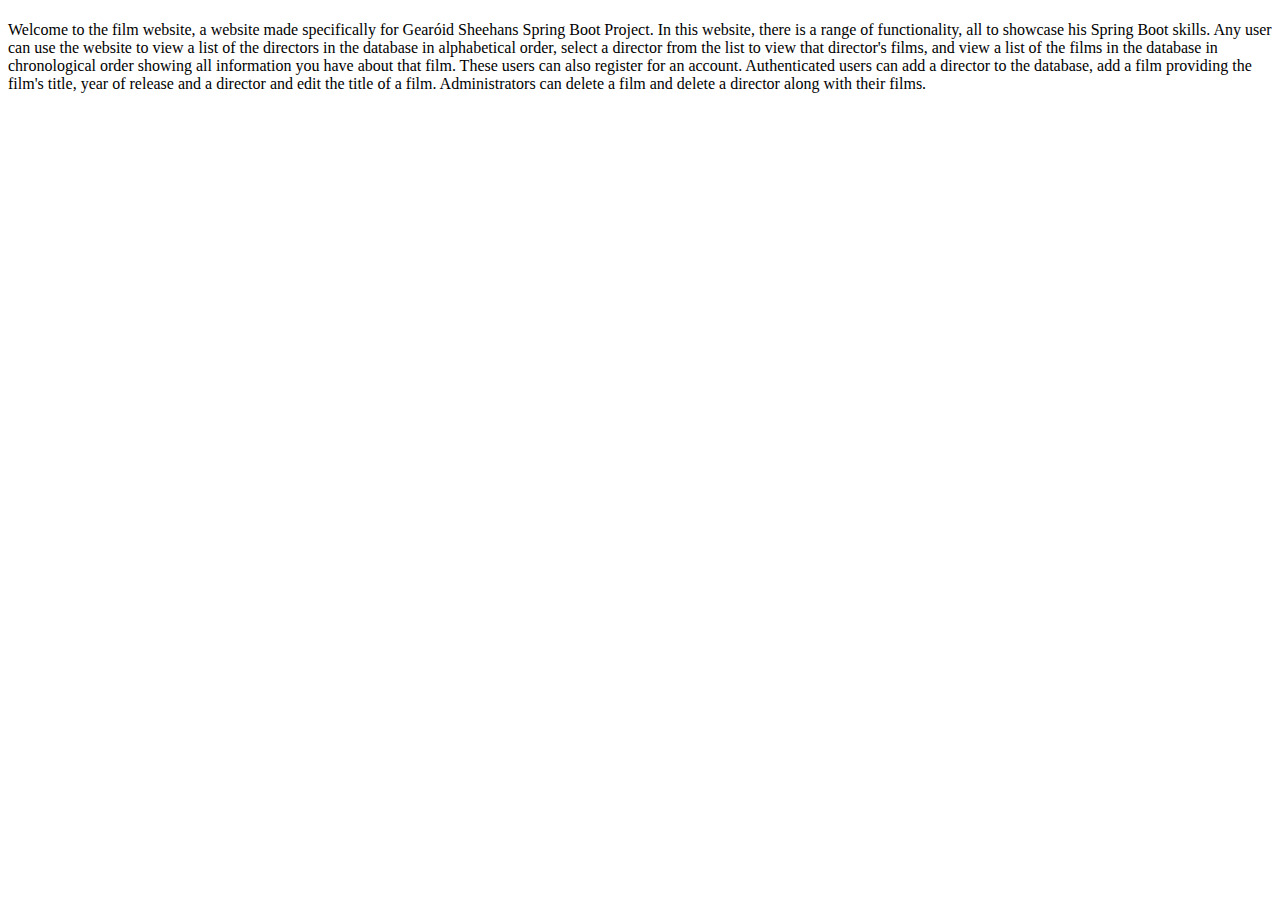
<file: ie.assignmentTwo/src/main/resources/templates/index.html>
<!DOCTYPE html>
	<html xmlns:th="http://www.thymeleaf.org">
	<head>
		<link rel="stylesheet" type="text/css" th:href="@{/css/styles.css}"/>
		<title>The Film Website</title>
		<meta charset="utf-8"/>
	</head>
	
		<body>
			<header th:insert="fragments :: header"></header>
				<div class="homeContainer">
					<div class="innerContainer">
					<h1><span th:text="#{home.message}"></span></h1>
						<p>Welcome to the film website, a website made specifically for Gearóid Sheehans Spring Boot Project.
						In this website, there is a range of functionality, all to showcase his Spring Boot skills. Any user can
						use the website to view a list of the directors in the database in alphabetical order, select a director 
						from the list to view that director's films, and view a list of the films in the database in chronological 
						order showing all information you have about that film. These users can also register for an account. Authenticated
						users can add a director to the database, add a film providing the film's title, year of release and a director and
						edit the title of a film. Administrators can delete a film and delete a director along with their films.
						</p>
					</div>
				</div>
			<footer th:insert="fragments :: footer"></footer>
		</body>
	</html>
</file>
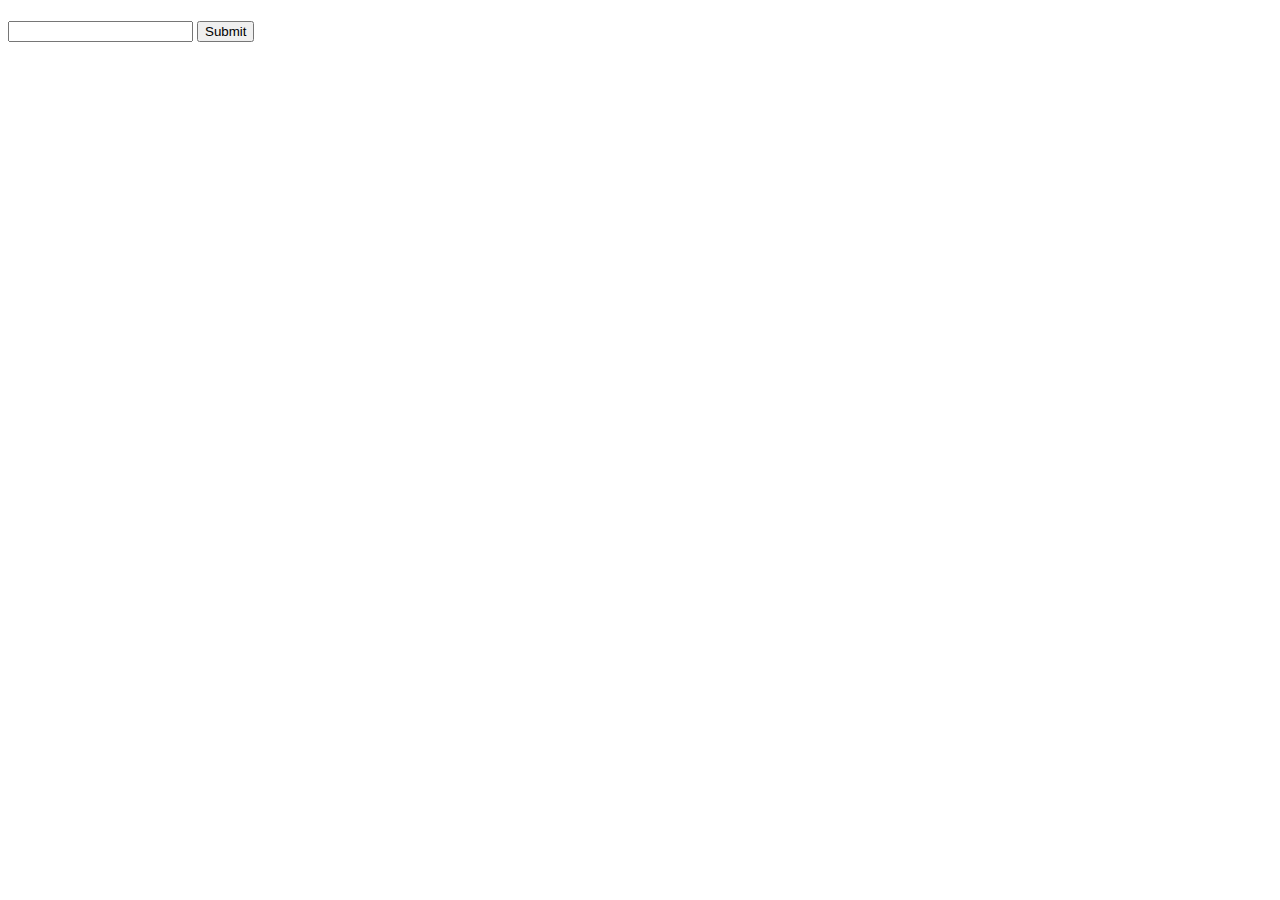
<file: ie.assignmentTwo/src/main/resources/templates/adddirector.html>
<!DOCTYPE html>
	<html xmlns:th="http://www.thymeleaf.org">
	<head>
		<link rel="stylesheet" type="text/css" th:href="@{/css/styles.css}"/>
		<title>The Film Website</title>
		<meta charset="utf-8"/>
	</head>
		<body>
			<header th:insert="fragments :: header"></header>
				<div class="homeContainer">
					<div class="innerContainer">
						<h1><span th:text="#{edit.addadirector}"></span></h1>
						
						<form method="post" th:action="@{/adddirector}" th:object="${addDirectorForm}">
							<label for="directorName" th:text="#{edit.adddirectorprompt}"></label>
							<input type="text" th:field="*{newDirectorName}"/>
							
							<input type="submit" th:value="#{edit.add}"/>
							<br>
							<br>
							<div class="errorMsg" th:if="${#fields.hasErrors('newDirectorName')}" th:errors="*{newDirectorName}"></div>
							<div th:if="${duplicateDirectorName}" class="errorMsg">
								<span th:text="${duplicateDirectorName}"></span> <span th:text="#{edit.addadirectorerror}"></span>
							</div>
							<div th:if="${directorAdded}" class="successMsg">
								<span th:text="${directorAdded}"></span> <span th:text="#{edit.directoraddedmsg}"></span>
							</div>
						</form>
					</div>
				</div>
			<footer th:insert="fragments :: footer"></footer>
		</body>
	</html>
</file>
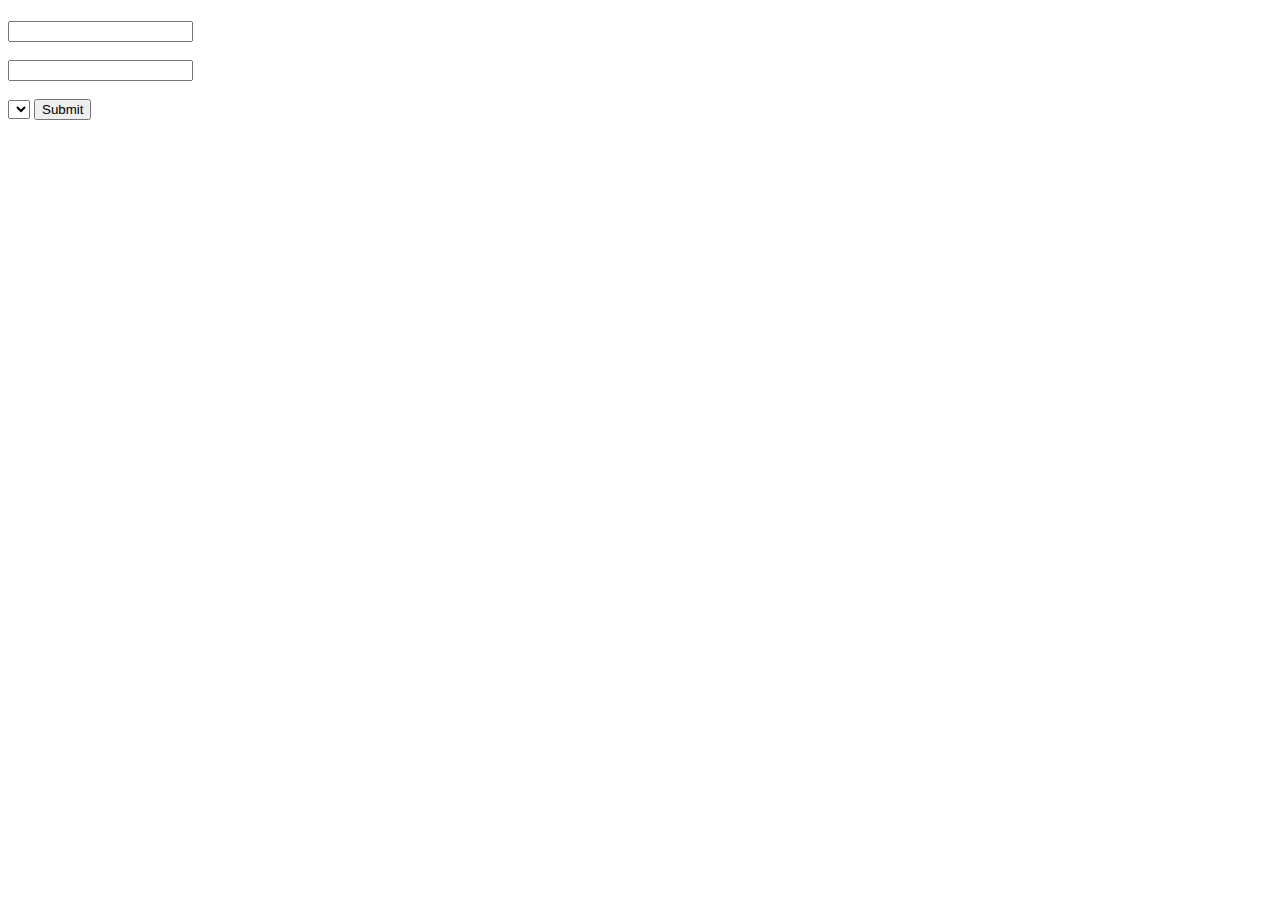
<file: ie.assignmentTwo/src/main/resources/templates/addfilm.html>
<!DOCTYPE html>
	<html xmlns:th="http://www.thymeleaf.org">
	<head>
		<link rel="stylesheet" type="text/css" th:href="@{/css/styles.css}"/>
		<title>The Film Website</title>
		<meta charset="utf-8"/>
	</head>
		<body>
			<header th:insert="fragments :: header"></header>
					<div class="homeContainer">
						<div class="innerContainer">
							<h1><span th:text="#{edit.addafilm}"></span></h1>
							
							<form method="post" th:action="@{addfilm}" th:object="${addFilmForm}">
							
								<label for="title" th:text="#{edit.addfilmtitleprompt}"></label>
								<input type="text" th:field="*{newTitle}"/><br>
								<br>
								<label for="yearOfRelease" th:text="#{edit.addyearofreleaseprompt}"></label>
								<input type="number" th:field="*{newYearOfRelease}"/><br>
								<br>
								
								<label for="newDirector" th:text="#{edit.adddirectorname}"></label>
								<select th:field="*{newDirector}" class="form-control" name="example" id="example">
								     <option value=""></option>
								     <option th:each="director : ${directors}"
								             th:value="${director.directorName}"
								             th:selected="${director.directorName eq lastselected}"
								             th:text="${director.directorName}">
								     </option>
								</select>

								<input type="submit" th:value="#{edit.add}"/>
								<br>
								<br>
								<div th:if="${#fields.hasErrors('newTitle')}" class="errorMsg" th:errors="*{newTitle}"></div>
								
								<div th:if="${#fields.hasErrors('newYearOfRelease')}" class="errorMsg" th:errors="*{newYearOfRelease}"></div>
								
								<div th:if="${#fields.hasErrors('newDirector')}" class="errorMsg" th:errors="*{newDirector}"></div>
								
								<div th:if="${filmAdded}" class="successMsg">
									<span th:text="${filmAdded}"></span> <span th:text="#{edit.filmaddedmsg}"></span>
								</div>
								
							</form>
						</div>
				</div>
			<footer th:insert="fragments :: footer"></footer>
		</body>
	</html>
</file>
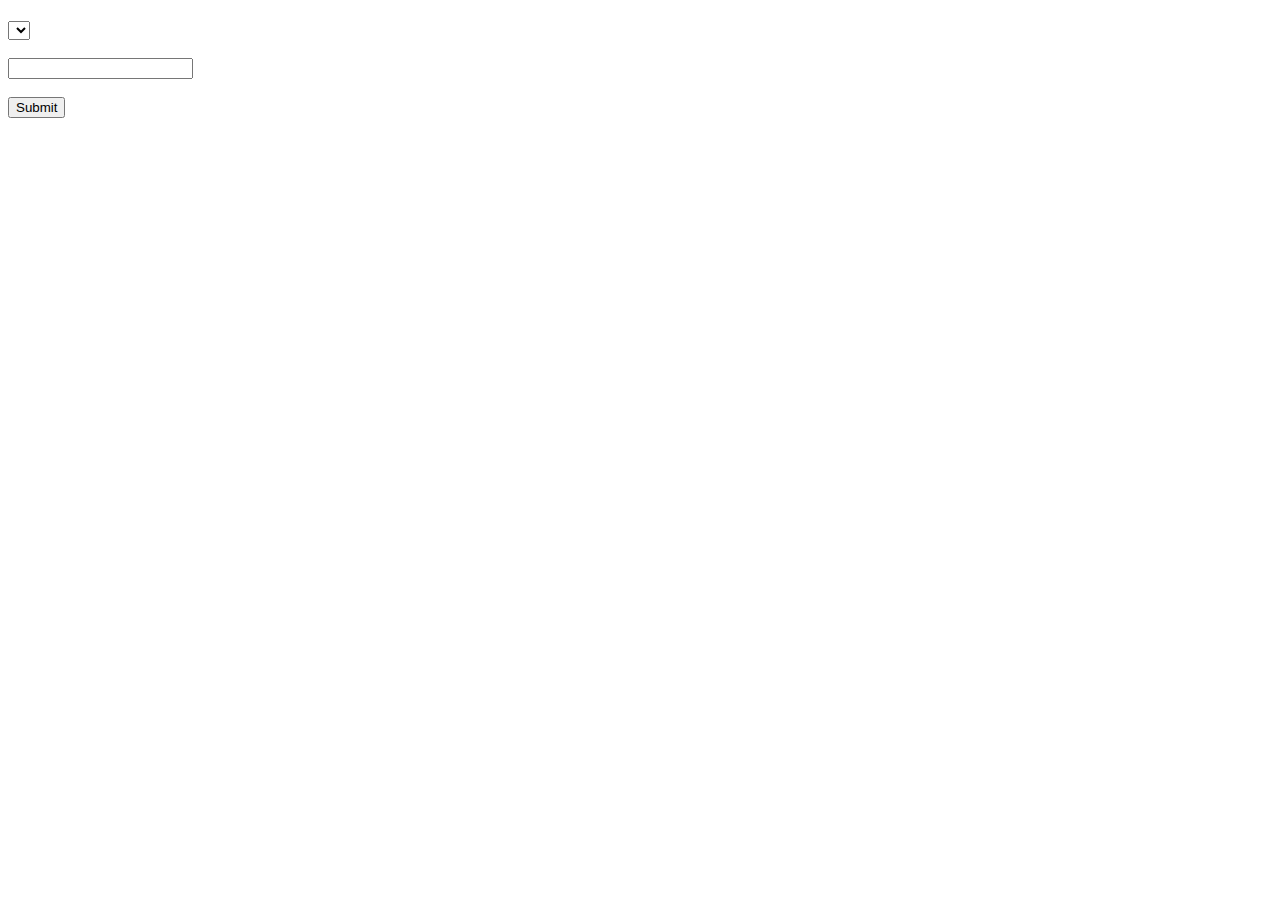
<file: ie.assignmentTwo/src/main/resources/templates/editfilmstitle.html>
<!DOCTYPE html>
	<html xmlns:th="http://www.thymeleaf.org">
	<head>
		<link rel="stylesheet" type="text/css" th:href="@{/css/styles.css}"/>
		<title>The Film Website</title>
		<meta charset="utf-8"/>
	</head>
		<body>
			<header th:insert="fragments :: header"></header>
				<div class="homeContainer">
					<div class="innerContainer">
					<h1><span th:text="#{edit.editafilmstitle}"></span></h1>
					
						<form method="post" th:action="@{editfilmstitle}" th:object="${updateFilmTitleForm}">
						<label for="oldTitle" th:text="#{edit.selectfilmtitle}"></label>
							<select th:field="*{oldTitle}" class="form-control">
							     <option value="0"></option>
							     <option th:each="film : ${films}"
							             th:value="${film.title}"
							             th:selected="${film.title eq lastselected}"
							             th:text="${film.title}">
							     </option>
							</select>
							<br>
							<br>
							<label for="newTitle" th:text="#{edit.newfilmtitle}"></label>
							<input type="text" th:field="*{newTitle}"/><br>
							<br>
							<input type="submit" th:value="#{edit.add}"/>
							<br>
							<div th:if="${filmtitleupdated}" class="successMsg">
								<span th:text="#{edit.filmtitleupdatedmsg}"></span> <span th:text="${filmtitleupdated}"></span> 
							</div>
							
						</form>
					</div>
				</div>
			<footer th:insert="fragments :: footer"></footer>
		</body>
	</html>
</file>
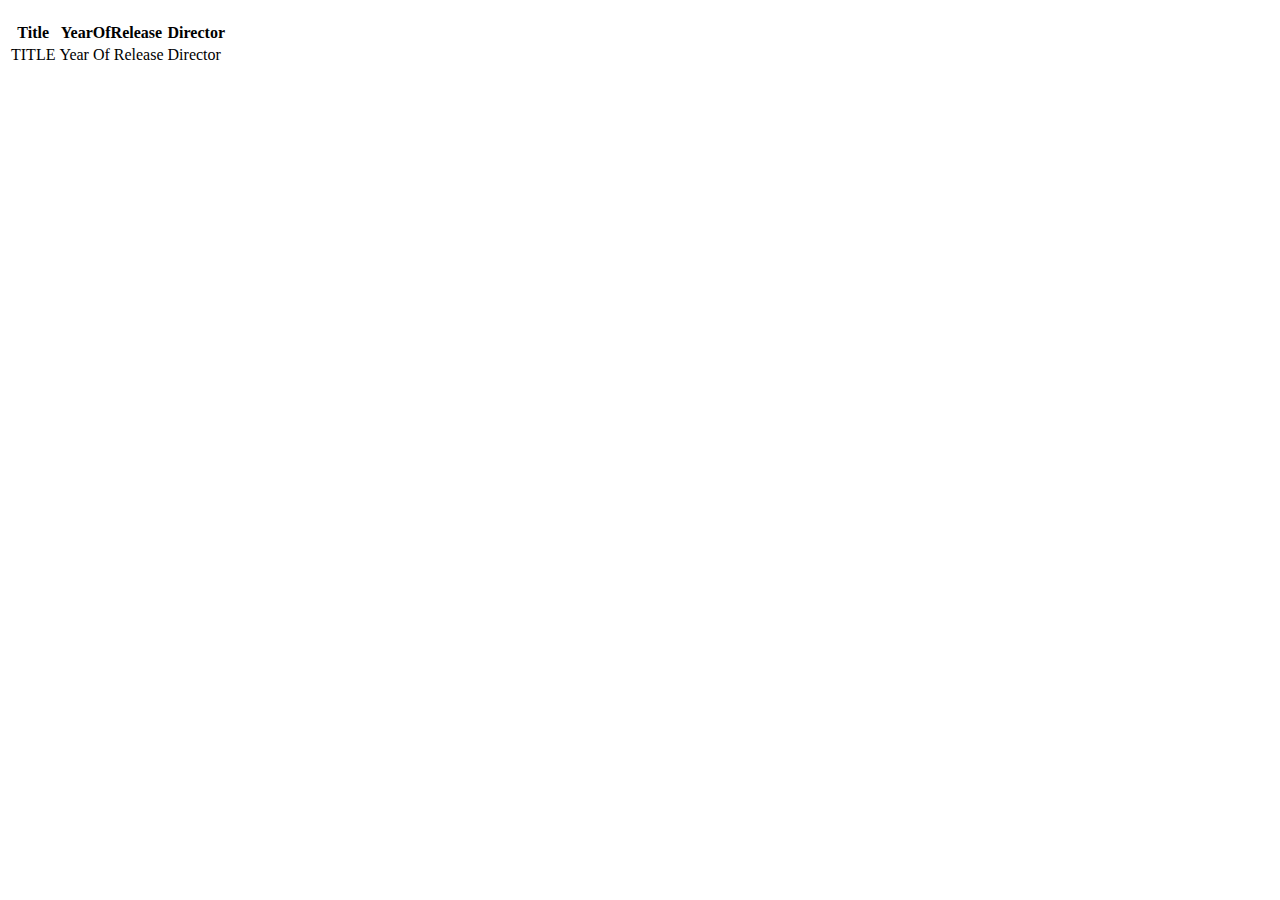
<file: ie.assignmentTwo/src/main/resources/templates/films.html>
<!DOCTYPE html>
	<html xmlns:th="http://www.thymeleaf.org">
	<head>
		<link rel="stylesheet" type="text/css" th:href="@{/css/styles.css}"/>
		<title>The Film Website</title>
		<meta charset="utf-8"/>
	</head>
		<body>
			<header th:insert="fragments :: header"></header>
				<div class="homeContainer">
					<div class="innerContainer">
						<h1><span th:text="#{films.message}"></span></h1>
						<table class="table">
							<tr>
							    <th>Title</th>
							    <th>YearOfRelease</th>
							    <th>Director</th>
							</tr>
							<tr th:each = "film: ${films}" th:object= "${film}">
								<td th:text="*{title}">TITLE</td>
								<td th:text="*{yearOfRelease}">Year Of Release</td>
								<td th:text="*{director.directorName}">Director</td>
							</tr>
						</table>
					</div>
				</div>
			<footer th:insert="fragments :: footer"></footer>
		</body>
	</html>
</file>
